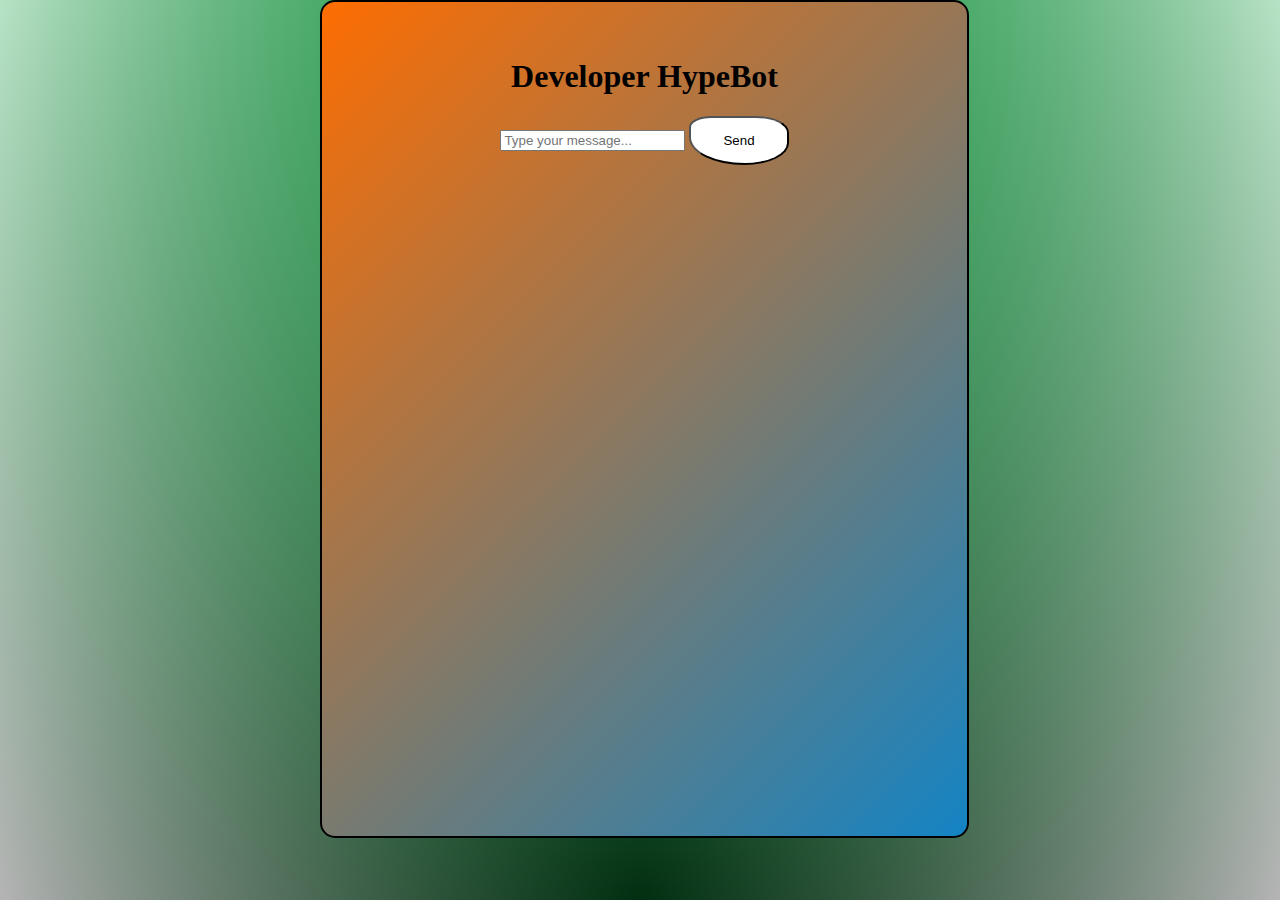
<file: flask.app/templates/chat.html>
<!DOCTYPE html>
<html lang="en">
<head>
    <meta charset="UTF-8">
    <meta name="viewport" content="width=device-width, initial-scale=1.0">
    <title>Developer HypeBot</title>
    <link rel="stylesheet" href="../static/css/chat.css">
</head>
<body>
    <div id="left-suggestions"></div>
    <div class="main-chat">
        <h1>Developer HypeBot</h1>
        <form id="chat-form">
            <input type="text" id="message" name="message" placeholder="Type your message...">
            <button id="submit-button" type="submit">Send</button>
        </form>
        <div id="chat-history"></div>
    </div>
    <div id="right-suggestions"></div>
    <script src="../static/js/chat.js"></script>
</body>
</html>
</file>
<file: flask.app/static/css/chat.css>
body{
    width: 90vw;
    height: 100vh;
    max-width: 100vw;
    max-height: 100vh;
    background: radial-gradient(ellipse at top, #089c39, transparent),
            radial-gradient(ellipse at bottom, #000000, transparent);
    background-repeat:repeat-y;
    overflow-x: hidden;
    overflow-y: hidden;
    position: relative;
    display: grid;
    place-content: center;
    gap: 20px;
    text-align: center;
    margin: 0vh 25vw;
}

#submit-button{
    cursor: pointer;
    background-color: rgb(255, 255, 255);

    border-radius: 30% 45% 60% 75%;
    transition: all .5s;
    padding: 15px 32px;
}

button:hover{
    opacity: .85;
    transform: scale(1.1);
}

button:active{
    opacity: 1;
    transform: scale(1);
}

.main-chat{
    position: absolute;
    border: 2px solid black;
    border-radius: 15px;
    color: black;
    padding: 3%;
    width: 50%;
    overflow-x: hidden;
    background: linear-gradient(135deg,#FE6D00,#1384C5) border-box;
    align-items: center;
    height: 85vh;
    overflow-y: auto;
}

#chat-history{
    margin-top: 20px;

}

/******************/
/*  Chat Bubbles  */
/******************/

.chat-bubble-container {
    position: relative;
    display: flex;
    margin: 5px;

}

.text-container {
    position: relative;
    border-radius: 10px 10px 10px 10px; 
    width: 80%;   
    z-index: 2;
    padding: 10px;
    margin-bottom: 10px;
}

.text-container.dark-blue {
    left:5px;
    border-left: black solid 2px;
    border-top: black solid 2px;
    border-bottom-left-radius: 0 0;

}

.text-container.dark-green {
    right:5px;
    border-right: black solid 2px;
    border-bottom: black solid 2px;
    border-bottom-right-radius: 0 0;
}

/******************************/
/*  Chat Bubble Color Schemes */
/******************************/

.dark-green {
    background-color: darkgreen;
    color: white
}

.dark-blue {
    background-color: darkblue;
    color: white;
}

.text-container {
    position: relative;
    border-radius: 10px 10px 10px 10px; 
    width: 80%;   
    z-index: 2;
    padding: 10px;
    margin-bottom: 10px;
}

.text-container.dark-blue {
    left:5px;
    border-left: black solid 2px;
    border-top: black solid 2px;
    border-bottom-left-radius: 0 0;

}

.text-container.dark-green {
    right:5px;
    border-right: black solid 2px;
    border-bottom: black solid 2px;
    border-bottom-right-radius: 0 0;
}

/******************************/
/*  Chat Bubble Color Schemes */
/******************************/

.dark-green {
    background-color: darkgreen;
    color: white;
    text-align: right;
    max-width: 50vw;
    box-shadow: 5px 5px 5px rgb(0, 58, 0);
    margin-bottom: 20px;
}

.dark-blue {
    background-color: darkblue;
    color: white;
    text-align: left;
    max-width: 50vw;
    box-shadow: -5px -5px 5px rgb(0, 0, 58);
}
</file>
